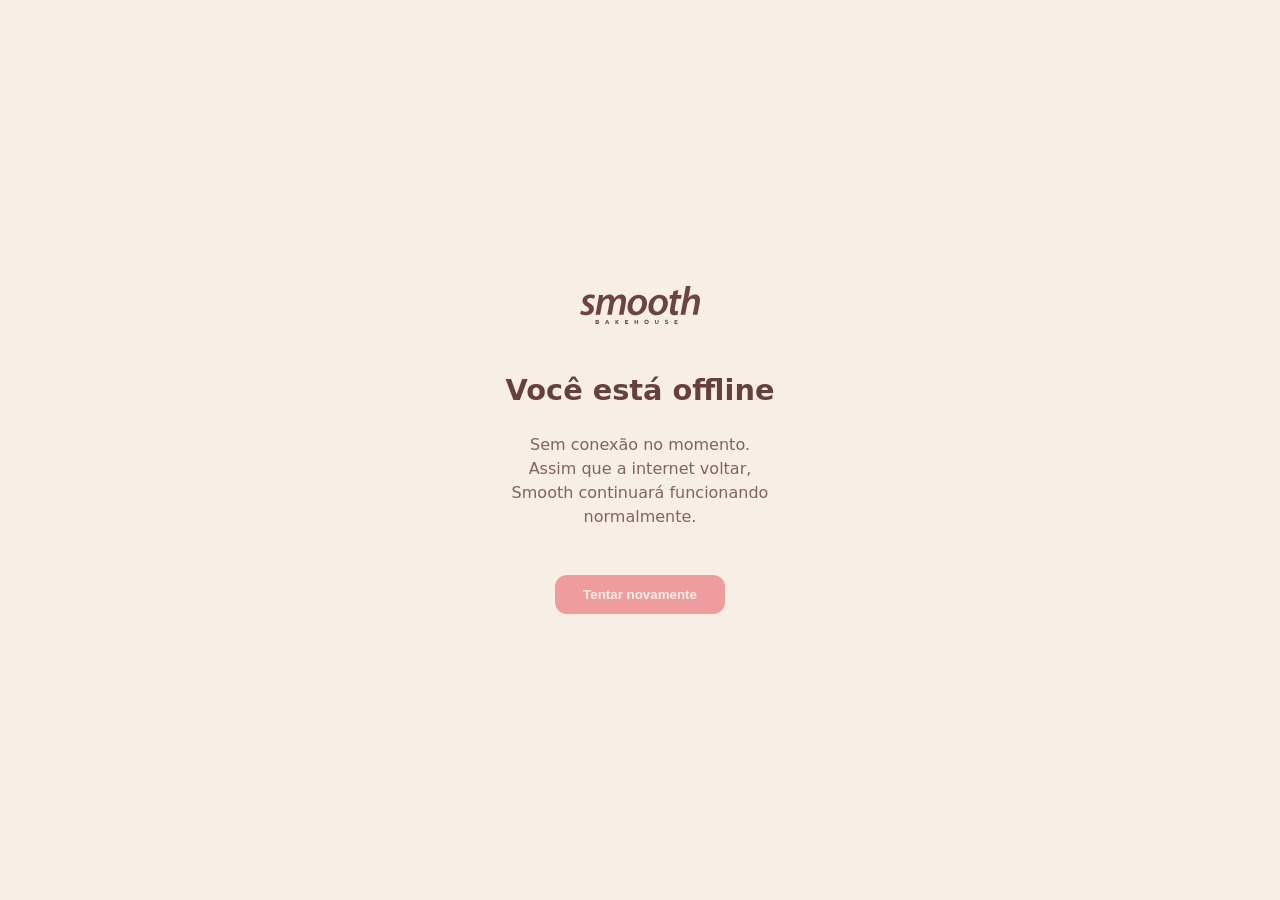
<file: offline.html>
<!DOCTYPE html>
<html lang="pt-BR">
<head>
<meta charset="UTF-8">
<meta name="viewport" content="width=device-width, initial-scale=1.0">
<title>Offline • Smooth</title>

<style>
:root{
  --rose:#EF9C9F;
  --brown:#66403D;
  --bege:#F7EFE6;
}

body{
  margin:0;
  height:100vh;
  display:flex;
  flex-direction:column;
  align-items:center;
  justify-content:center;
  background:var(--bege);
  font-family:system-ui;
  text-align:center;
  color:var(--brown);
}

.logo{
  width:120px;
  margin-bottom:30px;
  opacity:.9;
}

h1{
  font-size:1.8rem;
  margin-bottom:10px;
}

p{
  max-width:320px;
  line-height:1.5;
  opacity:.8;
}

.retry{
  margin-top:30px;
  background:var(--rose);
  border:none;
  padding:12px 28px;
  border-radius:12px;
  color: #F7EFE6;
  font-weight:600;
  cursor:pointer;
}
</style>
</head>

<body>

<img src="img/logo-off.svg" class="logo">

<h1>Você está offline</h1>

<p>
Sem conexão no momento.<br>
Assim que a internet voltar,<br>
Smooth continuará funcionando normalmente.
</p>

<button class="retry" onclick="location.reload()">
Tentar novamente
</button>

</body>
</html>
</file>
